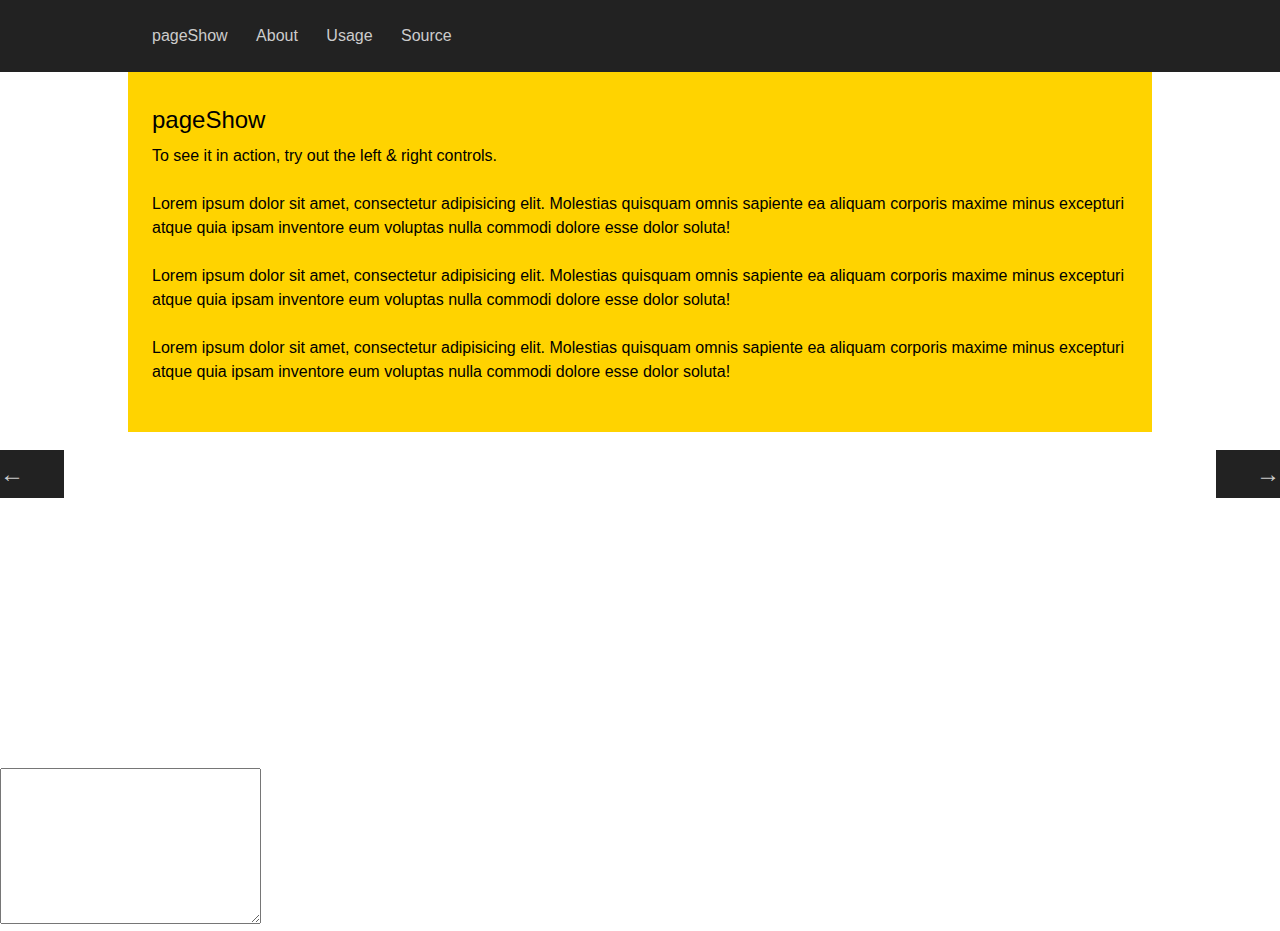
<file: index.html>
<!DOCTYPE html>
<html>
<head>
  <meta charset="utf-8">
  <title>Slideshow</title>
  <meta name="viewport" content="width=device-width">
  <link rel="stylesheet" href="stylesheets/screen.css"/>
  <link rel="stylesheet" href="stylesheets/theme.css"/>
</head>
<body>
  <div id="wrapper">
    <header>
      <nav>
        <ul>
          <li><a href="index.html">pageShow</a></li>
          <li><a href="about.html">About</a></li>
          <li><a href="usage.html">Usage</a></li>
          <li><a href="source.html">Source</a></li>
        </ul>
      </nav>
    </header>
    <div id="controls">
      <a href="source.html" id="prev-btn">←</a>
      <a href="about.html" id="next-btn">→</a>
    </div>
    <div id="slides-wrapper">
      <div class="slide" id="prev-slide"></div>
      <div class="slide" id="actv-slide">
        <h1>pageShow</h1>
        <p>To see it in action, try out the left & right controls.</p>
        <p>Lorem ipsum dolor sit amet, consectetur adipisicing elit. Molestias quisquam omnis sapiente ea aliquam corporis maxime minus excepturi atque quia ipsam inventore eum voluptas nulla commodi dolore esse dolor soluta!</p>
        <p>Lorem ipsum dolor sit amet, consectetur adipisicing elit. Molestias quisquam omnis sapiente ea aliquam corporis maxime minus excepturi atque quia ipsam inventore eum voluptas nulla commodi dolore esse dolor soluta!</p>
        <p>Lorem ipsum dolor sit amet, consectetur adipisicing elit. Molestias quisquam omnis sapiente ea aliquam corporis maxime minus excepturi atque quia ipsam inventore eum voluptas nulla commodi dolore esse dolor soluta!</p>
        <div class="link-meta">
          <a href="source.html" class="prev">Previous</a>
          <a href="about.html" class="next">Next</a>
        </div>
      </div><!-- end actv-slide -->
      <div class="slide" id="next-slide"></div>
    </div>
    <textarea name="test" id="" cols="30" rows="10"></textarea>
  </div><!-- end wrapper -->
  <script src="//ajax.googleapis.com/ajax/libs/jquery/1.9.1/jquery.min.js"></script>
  <script src="javascripts/slideshow.js"></script>
  <script>
    $(document).ready(function() {
      slideshow.initialise();
    });
  </script>
</body>
</html>
</file>
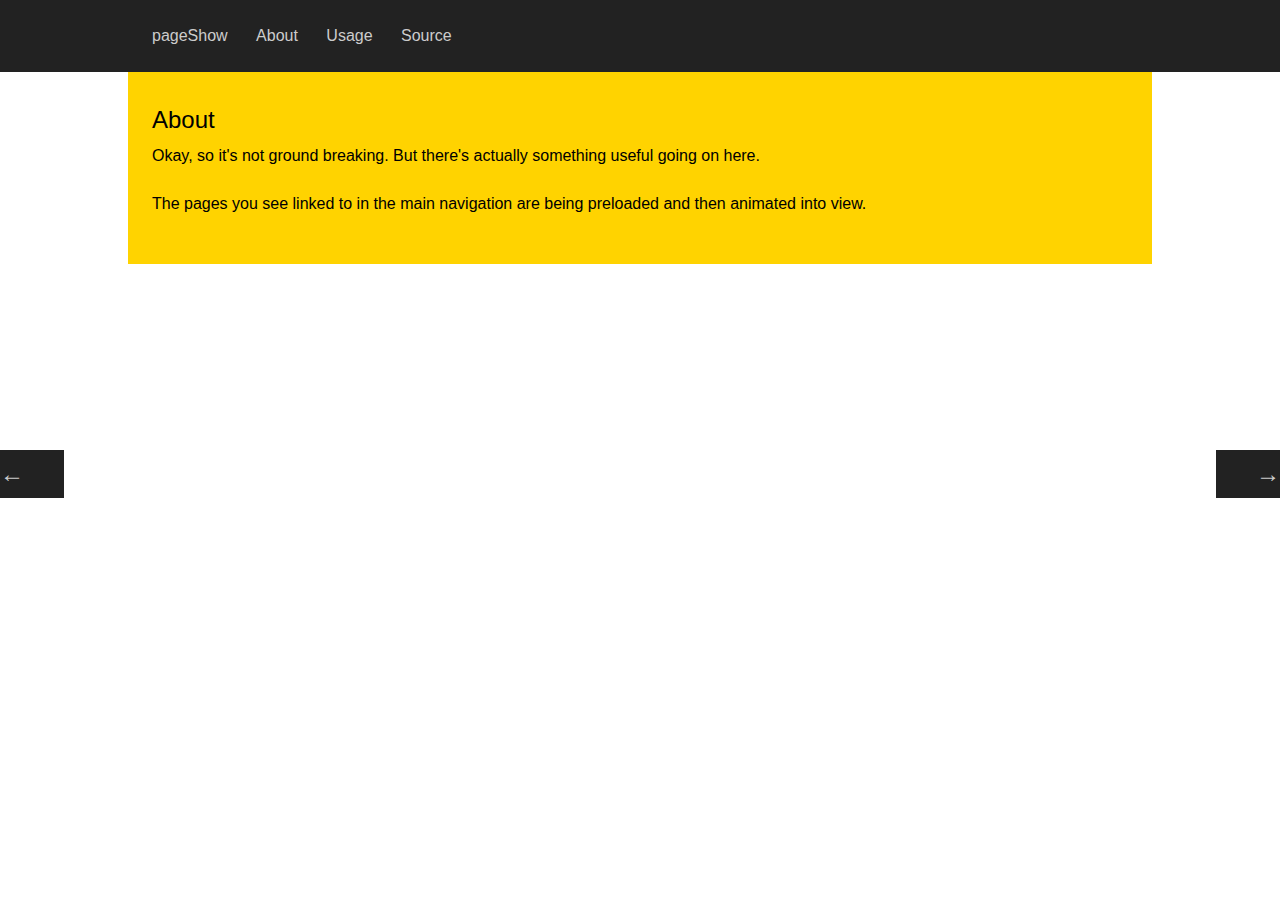
<file: about.html>
<!DOCTYPE html>
<html>
<head>
  <meta charset="utf-8">
  <title>pageShow</title>
  <meta name="viewport" content="width=device-width">
  <link rel="stylesheet" href="stylesheets/screen.css"/>
  <link rel="stylesheet" href="stylesheets/theme.css"/>
</head>
<body>
  <div id="wrapper">
    <header>
      <nav>
        <ul>
          <li><a href="index.html">pageShow</a></li>
          <li><a href="about.html">About</a></li>
          <li><a href="usage.html">Usage</a></li>
          <li><a href="source.html">Source</a></li>
        </ul>
      </nav>
    </header>
    <div id="controls">
      <a href="index.html" id="prev-btn">←</a>
      <a href="usage.html" id="next-btn">→</a>
    </div>
    <div id="slides-wrapper">
      <div class="slide" id="prev-slide"></div>
      <div class="slide" id="actv-slide">
        <h1>About</h1>
        <p>Okay, so it's not ground breaking. But there's actually something useful going on here.</p>
        <p>The pages you see linked to in the main navigation are being preloaded and then animated into view.</p>
        <div class="link-meta">
          <a href="index.html" class="prev">Previous</a>
          <a href="usage.html" class="next">Next</a>
        </div>
      </div><!-- end actv-slide -->
      <div class="slide" id="next-slide"></div>
    </div>
  </div><!-- end wrapper -->
  <script src="//ajax.googleapis.com/ajax/libs/jquery/1.9.1/jquery.min.js"></script>
  <script src="javascripts/slideshow.js"></script>
  <script>
    $(document).ready(function() {
      slideshow.initialise();
    });
  </script>
</body>
</html>
</file>
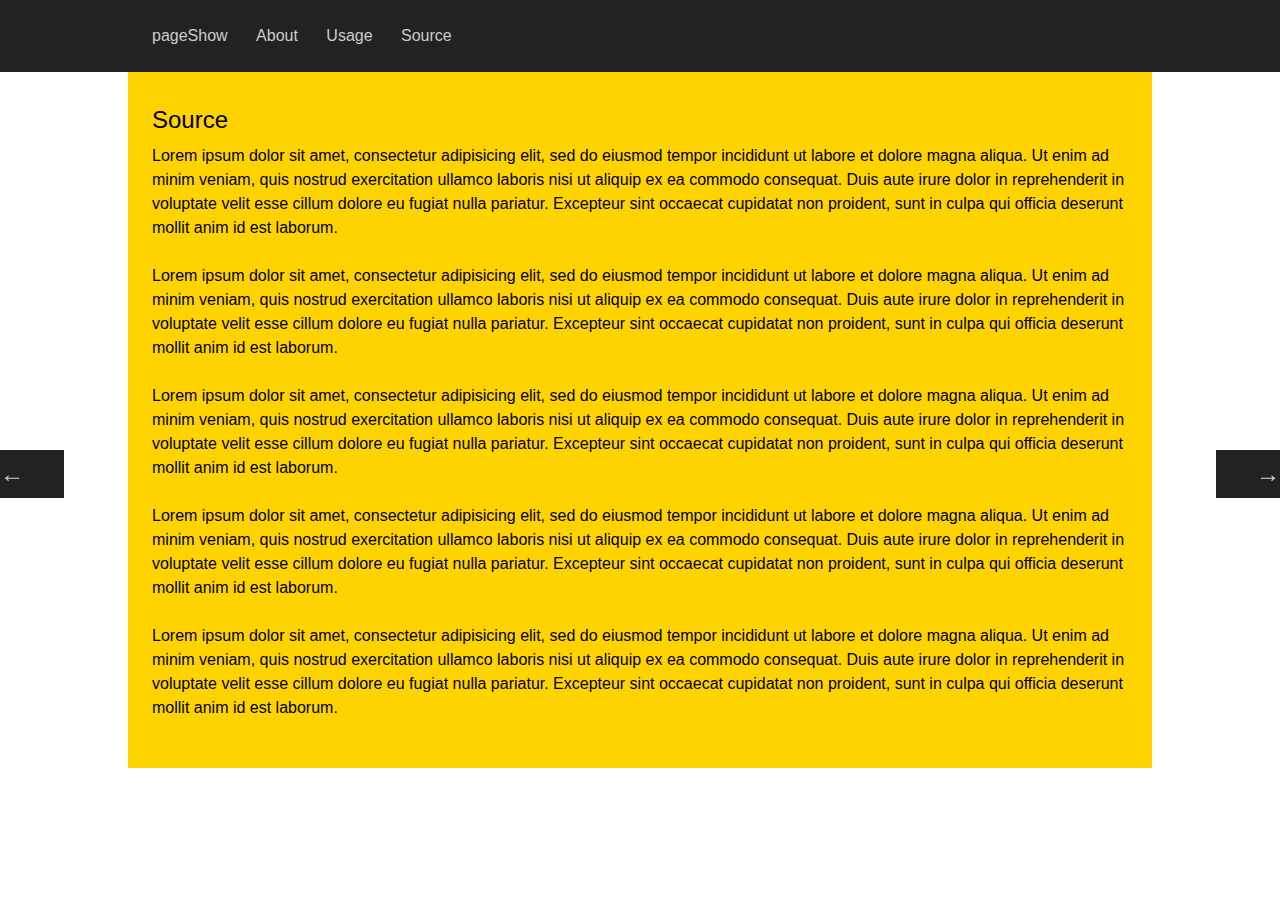
<file: source.html>
<!DOCTYPE html>
<html>
<head>
  <meta charset="utf-8">
  <title>Slideshow</title>
  <meta name="viewport" content="width=device-width">
  <link rel="stylesheet" href="stylesheets/screen.css"/>
  <link rel="stylesheet" href="stylesheets/theme.css"/>
</head>
<body>
  <div id="wrapper">
    <header>
      <nav>
        <ul>
          <li><a href="index.html">pageShow</a></li>
          <li><a href="about.html">About</a></li>
          <li><a href="usage.html">Usage</a></li>
          <li><a href="source.html">Source</a></li>
        </ul>
      </nav>
    </header>
    <div id="controls">
      <a href="usage.html" id="prev-btn">←</a>
      <a href="index.html" id="next-btn">→</a>
    </div>
    <div id="slides-wrapper">
      <div class="slide" id="prev-slide"></div>
      <div class="slide" id="actv-slide">
        <h1>Source</h1>
        <p>Lorem ipsum dolor sit amet, consectetur adipisicing elit, sed do eiusmod tempor incididunt ut labore et dolore magna aliqua. Ut enim ad minim veniam, quis nostrud exercitation ullamco laboris nisi ut aliquip ex ea commodo consequat. Duis aute irure dolor in reprehenderit in voluptate velit esse cillum dolore eu fugiat nulla pariatur. Excepteur sint occaecat cupidatat non proident, sunt in culpa qui officia deserunt mollit anim id est laborum.</p>
        <p>Lorem ipsum dolor sit amet, consectetur adipisicing elit, sed do eiusmod tempor incididunt ut labore et dolore magna aliqua. Ut enim ad minim veniam, quis nostrud exercitation ullamco laboris nisi ut aliquip ex ea commodo consequat. Duis aute irure dolor in reprehenderit in voluptate velit esse cillum dolore eu fugiat nulla pariatur. Excepteur sint occaecat cupidatat non proident, sunt in culpa qui officia deserunt mollit anim id est laborum.</p>
        <p>Lorem ipsum dolor sit amet, consectetur adipisicing elit, sed do eiusmod tempor incididunt ut labore et dolore magna aliqua. Ut enim ad minim veniam, quis nostrud exercitation ullamco laboris nisi ut aliquip ex ea commodo consequat. Duis aute irure dolor in reprehenderit in voluptate velit esse cillum dolore eu fugiat nulla pariatur. Excepteur sint occaecat cupidatat non proident, sunt in culpa qui officia deserunt mollit anim id est laborum.</p>
        <p>Lorem ipsum dolor sit amet, consectetur adipisicing elit, sed do eiusmod tempor incididunt ut labore et dolore magna aliqua. Ut enim ad minim veniam, quis nostrud exercitation ullamco laboris nisi ut aliquip ex ea commodo consequat. Duis aute irure dolor in reprehenderit in voluptate velit esse cillum dolore eu fugiat nulla pariatur. Excepteur sint occaecat cupidatat non proident, sunt in culpa qui officia deserunt mollit anim id est laborum.</p>
        <p>Lorem ipsum dolor sit amet, consectetur adipisicing elit, sed do eiusmod tempor incididunt ut labore et dolore magna aliqua. Ut enim ad minim veniam, quis nostrud exercitation ullamco laboris nisi ut aliquip ex ea commodo consequat. Duis aute irure dolor in reprehenderit in voluptate velit esse cillum dolore eu fugiat nulla pariatur. Excepteur sint occaecat cupidatat non proident, sunt in culpa qui officia deserunt mollit anim id est laborum.</p>
        <div class="link-meta">
          <a href="usage.html" class="prev">Previous</a>
          <a href="index.html" class="next">Next</a>
        </div>
      </div><!-- end actv-slide -->
      <div class="slide" id="next-slide"></div>
    </div>
  </div><!-- end wrapper -->
  <script src="//ajax.googleapis.com/ajax/libs/jquery/1.9.1/jquery.min.js"></script>
  <script src="javascripts/slideshow.js"></script>
  <script>
    $(document).ready(function() {
      slideshow.initialise();
    });
  </script>
</body>
</html>
</file>
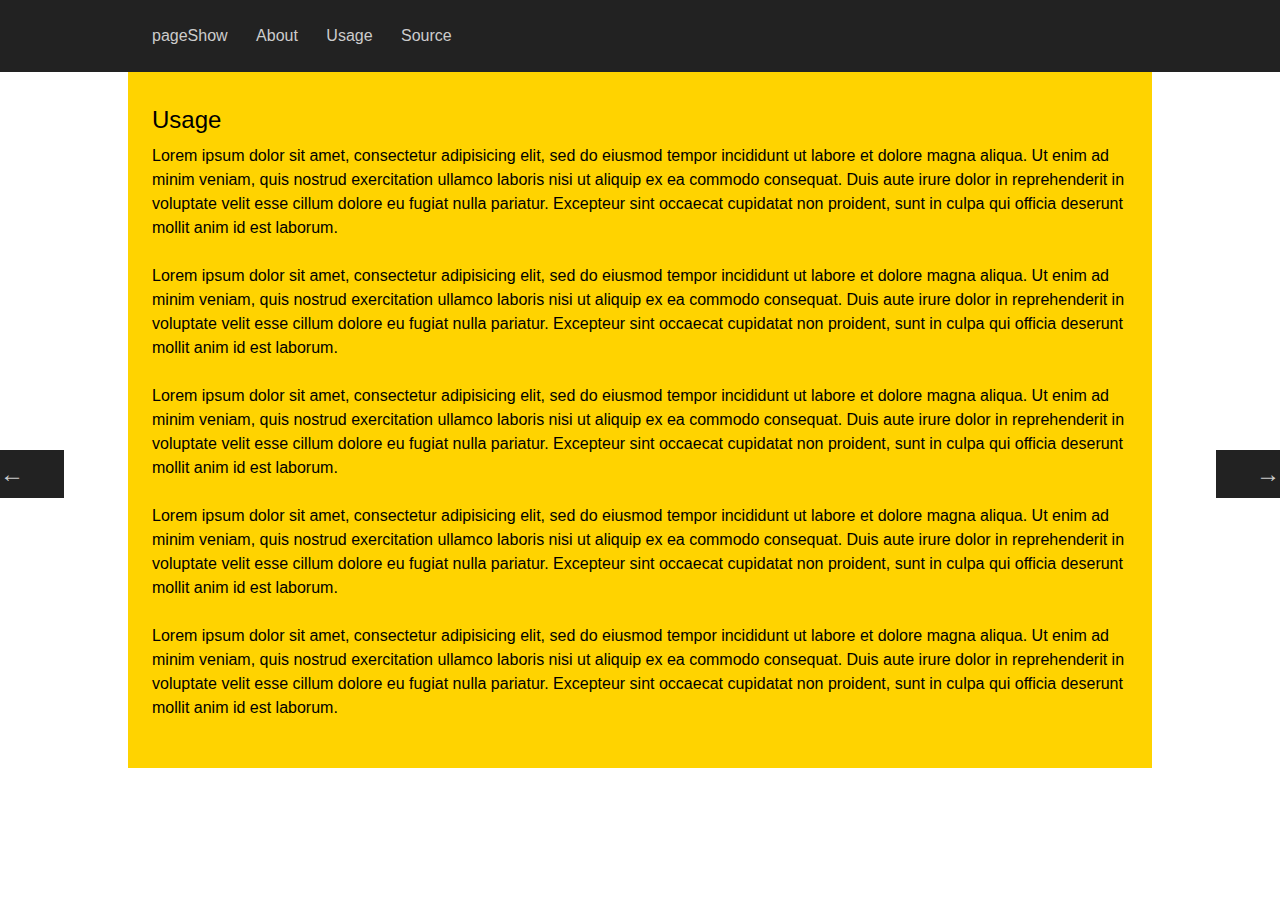
<file: usage.html>
<!DOCTYPE html>
<html>
<head>
  <meta charset="utf-8">
  <title>Slideshow</title>
  <meta name="viewport" content="width=device-width">
  <link rel="stylesheet" href="stylesheets/screen.css"/>
  <link rel="stylesheet" href="stylesheets/theme.css"/>
</head>
<body>
  <div id="wrapper">
    <header>
      <nav>
        <ul>
          <li><a href="index.html">pageShow</a></li>
          <li><a href="about.html">About</a></li>
          <li><a href="usage.html">Usage</a></li>
          <li><a href="source.html">Source</a></li>
        </ul>
      </nav>
    </header>
    <div id="controls">
      <a href="about.html" id="prev-btn">←</a>
      <a href="source.html" id="next-btn">→</a>
    </div>
    <div id="slides-wrapper">
      <div class="slide" id="prev-slide"></div>
      <div class="slide" id="actv-slide">
        <h1>Usage</h1>
        <p>Lorem ipsum dolor sit amet, consectetur adipisicing elit, sed do eiusmod tempor incididunt ut labore et dolore magna aliqua. Ut enim ad minim veniam, quis nostrud exercitation ullamco laboris nisi ut aliquip ex ea commodo consequat. Duis aute irure dolor in reprehenderit in voluptate velit esse cillum dolore eu fugiat nulla pariatur. Excepteur sint occaecat cupidatat non proident, sunt in culpa qui officia deserunt mollit anim id est laborum.</p>
        <p>Lorem ipsum dolor sit amet, consectetur adipisicing elit, sed do eiusmod tempor incididunt ut labore et dolore magna aliqua. Ut enim ad minim veniam, quis nostrud exercitation ullamco laboris nisi ut aliquip ex ea commodo consequat. Duis aute irure dolor in reprehenderit in voluptate velit esse cillum dolore eu fugiat nulla pariatur. Excepteur sint occaecat cupidatat non proident, sunt in culpa qui officia deserunt mollit anim id est laborum.</p>
        <p>Lorem ipsum dolor sit amet, consectetur adipisicing elit, sed do eiusmod tempor incididunt ut labore et dolore magna aliqua. Ut enim ad minim veniam, quis nostrud exercitation ullamco laboris nisi ut aliquip ex ea commodo consequat. Duis aute irure dolor in reprehenderit in voluptate velit esse cillum dolore eu fugiat nulla pariatur. Excepteur sint occaecat cupidatat non proident, sunt in culpa qui officia deserunt mollit anim id est laborum.</p>
        <p>Lorem ipsum dolor sit amet, consectetur adipisicing elit, sed do eiusmod tempor incididunt ut labore et dolore magna aliqua. Ut enim ad minim veniam, quis nostrud exercitation ullamco laboris nisi ut aliquip ex ea commodo consequat. Duis aute irure dolor in reprehenderit in voluptate velit esse cillum dolore eu fugiat nulla pariatur. Excepteur sint occaecat cupidatat non proident, sunt in culpa qui officia deserunt mollit anim id est laborum.</p>
        <p>Lorem ipsum dolor sit amet, consectetur adipisicing elit, sed do eiusmod tempor incididunt ut labore et dolore magna aliqua. Ut enim ad minim veniam, quis nostrud exercitation ullamco laboris nisi ut aliquip ex ea commodo consequat. Duis aute irure dolor in reprehenderit in voluptate velit esse cillum dolore eu fugiat nulla pariatur. Excepteur sint occaecat cupidatat non proident, sunt in culpa qui officia deserunt mollit anim id est laborum.</p>
        <div class="link-meta">
          <a href="about.html" class="prev">Previous</a>
          <a href="source.html" class="next">Next</a>
        </div>
      </div><!-- end actv-slide -->
      <div class="slide" id="next-slide"></div>
    </div>
  </div><!-- end wrapper -->
  <script src="//ajax.googleapis.com/ajax/libs/jquery/1.9.1/jquery.min.js"></script>
  <script src="javascripts/slideshow.js"></script>
  <script>
    $(document).ready(function() {
      slideshow.initialise();
    });
  </script>
</body>
</html>
</file>
<file: stylesheets/screen.css>
html, body, div, span, applet, object, iframe, h1, h2, h3, h4, h5, h6, p, blockquote, pre, a, abbr, acronym, address, big, cite, code, del, dfn, em, img, ins, kbd, q, s, samp, small, strike, strong, sub, sup, tt, var, b, u, i, center, dl, dt, dd, ol, ul, li, fieldset, form, label, legend, table, caption, tbody, tfoot, thead, tr, th, td, article, aside, canvas, details, embed, figure, figcaption, footer, header, hgroup, menu, nav, output, ruby, section, summary, time, mark, audio, video { margin: 0; padding: 0; border: 0; font: inherit; font-size: 100%; vertical-align: baseline; }

html { line-height: 1; }

ol, ul { list-style: none; }

table { border-collapse: collapse; border-spacing: 0; }

caption, th, td { text-align: left; font-weight: normal; vertical-align: middle; }

q, blockquote { quotes: none; }
q:before, q:after, blockquote:before, blockquote:after { content: ""; content: none; }

a img { border: none; }

article, aside, details, figcaption, figure, footer, header, hgroup, menu, nav, section, summary { display: block; }

* { -webkit-box-sizing: border-box; -moz-box-sizing: border-box; box-sizing: border-box; }

#wrapper { margin: 0 auto; overflow-x: hidden; }

nav { margin: 0 auto; width: 80%; }

nav ul li { display: inline; }

#controls { left: 0; position: fixed; top: 50%; right: 0; z-index: 10; }
#controls a { overflow: hidden; width: 5%; }
#controls #prev-btn { left: 0; position: absolute; }
#controls #next-btn { position: absolute; right: 0; text-align: right; }

#slides-wrapper { left: -150%; position: relative; width: 400%; }
#slides-wrapper .slide { float: left; width: 20%; }
#slides-wrapper .slide .link-meta { display: none; }
#slides-wrapper #prev-slide, #slides-wrapper #actv-slide, #slides-wrapper #next-slide { position: relative; }
#slides-wrapper #prev-slide { left: 0%; }
#slides-wrapper #actv-slide { left: 20%; }
#slides-wrapper #next-slide { left: 40%; }
</file>
<file: stylesheets/theme.css>
* html { font-size: 100%; }

html { font-size: 16px; line-height: 1.5em; }

html { font-family: Helvetica, Arial, sans-serif; }

a { color: #ccc; text-decoration: none; }

a:hover { text-decoration: underline; }

p { margin-bottom: 1.5em; }

h1 { font-size: 1.5em; line-height: 2em; }

header { background-color: #222; }
header nav { padding: 1.5em; }
header nav li { padding-right: 1.5em; }

.slide { background-color: #ffd300; padding: 1.5em; }

#controls a { font-size: 1.5em; line-height: 2em; background-color: #222; opacity: 1; -webkit-transition: opacity .2s ease-out; -moz-transition: opacity .2s ease-out; -o-transition: opacity .2s ease-out; transition: opacity .2s ease-out; }
#controls a:hover { opacity: .8; }
</file>
